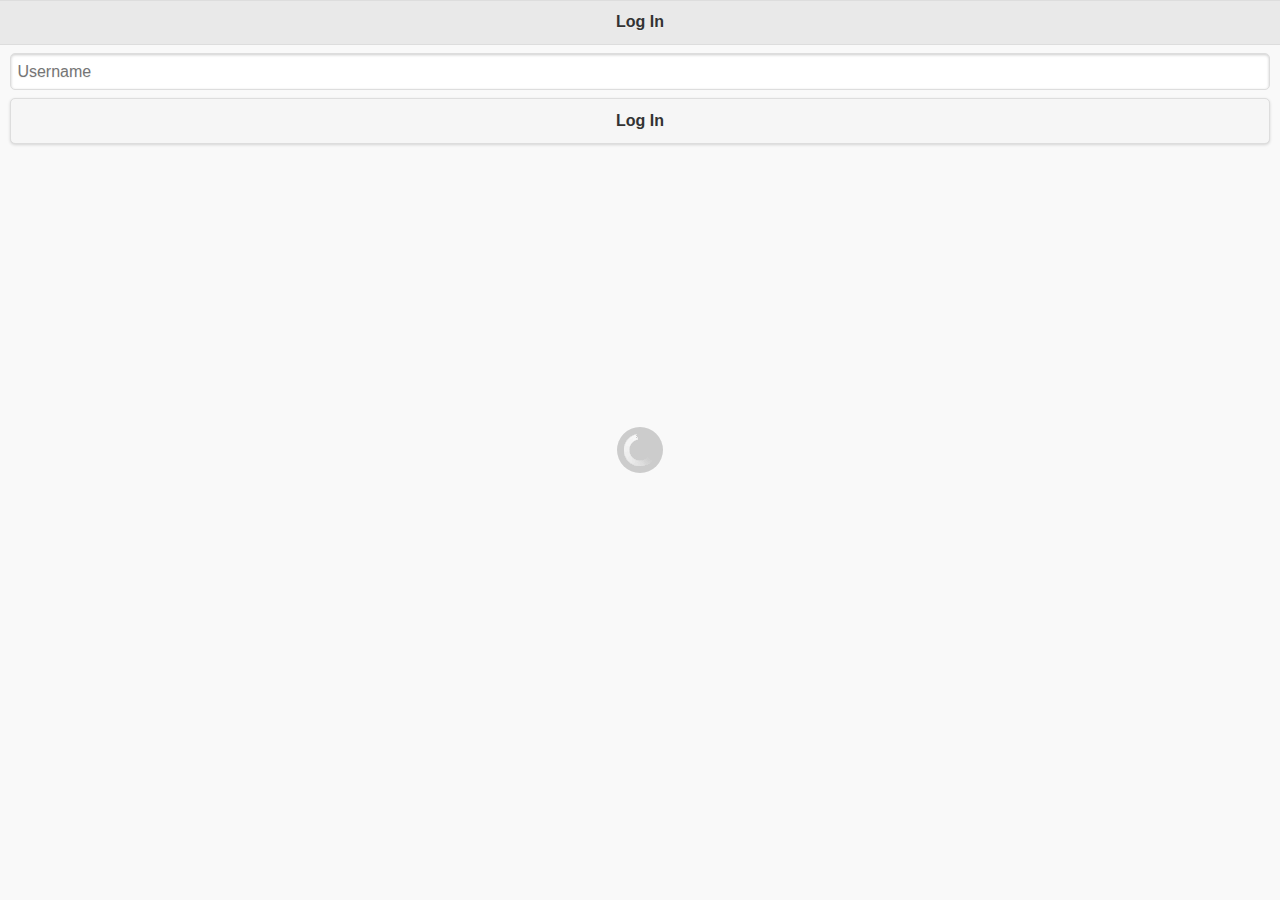
<file: fbug.html>
<!DOCTYPE HTML>
<html>
   	<head>
   		<meta charset="UTF-8">
   		<title>Testing</title>
   		<meta name="viewport" content="width=device-width, initial-scale=1.0, maximum-scale=1.0, minimum-scale=1.0, user-scalable=0">
		<link rel="icon" href="favicon.ico" type="image/x-icon" />
   		<link href="jquery/jquery.mobile-1.4.2.css" rel="stylesheet">
		<link rel="stylesheet" href="css/main.css">
   		<script src="jquery/jquery-1.11.1.js"></script>
		
		<script type="text/javascript">
		$( document ).on( "mobileinit" , function() {
			$.event.special.tap.tapholdThreshold = 500;
			$.event.special.tap.emitTapOnTaphold = false;
		} );
		</script>
		
   		<script src="jquery/jquery.mobile-1.4.2.js"></script>
		<script src="jquery/hammer.js"></script>
		<script src="jquery/jquery.hammer.js"></script>
		<script src="jquery/jstorage.js"></script>
   	</head>
   	<body>
		<div data-role="page" id="mainPage">
			<div data-role="header">
				<h3>Log In</h3>
			</div>
			<div data-role="ui-content" class="paddedContent">
				<input id="loginUsername" type="text" placeholder="Username">
				<div class="slidingError" id="loginError"> </div>
				<button id="loginLogInButton">Log In</button>
			</div>
		</div>
   		<div data-role="page" id="menuPage">
			<div data-role="header">
				<a href="#" id="menuBack" style="display:none" class="ui-btn ui-btn-left ui-mini ui-btn-inline ui-corner-all ui-btn-icon-left ui-icon-carat-l">Back</a>
				<h3 id="menuPageTitle">Menu</h3>
				<button id="menuSwitchUser" class="ui-btn ui-btn-right ui-mini ui-btn-inline ui-corner-all ui-btn-icon-right ui-icon-user">Switch User</button>
			</div>
			<div data-role="ui-content">
   				<div class="gridMenu">
					
   				</div>
   			</div>
   		</div>
   		<div data-role="page" id="graphPage" style="overflow-x: visible">
   			<div data-role="ui-content">
				<div style="position: absolute; left:10px; z-index:100">
					<a href="#menuPage" class="ui-btn ui-mini ui-btn-inline ui-corner-all ui-btn-icon-left ui-icon-carat-l">Back</a>
					<a href="#" id="graphPagePause" class="ui-btn ui-mini ui-btn-inline ui-corner-all ui-btn-icon-left ui-icon-my-pause">Pause</a>
				</div>
				<div id="graphContent">
				</div>
   			</div>
   		</div>
		
		<div data-role="page" id="graphPage2" style="overflow-x: visible">
   			<div data-role="ui-content">
				<div id="graphContent2">
				
				</div>
   			</div>
   		</div>
		
		<div data-role="page" id="addGraphPage">
			<div data-role="header">
				<a href="#menuPage" class="ui-btn ui-btn-left ui-mini ui-btn-inline ui-corner-all ui-btn-icon-left ui-icon-delete">Cancel</a>
				<h3 id="addGraphTitle"> </h3>
			</div>
			<div data-role="ui-content" class="paddedContent">
				<div class="slidingError" id="addGraphError"> </div>
				<div class="ui-field-contain">
					<label for="addGraphName">Name:</label>
					<input id="addGraphName" type="text" value="">
				</div>
				<div class="ui-field-contain">
					<label for="addGraphIsGroup">Create group:</label>
					<select id="addGraphIsGroup" data-role="slider">
						<option value="no">No</option>
						<option value="yes">Yes</option>
					</select>
				</div>
				<div id="addGraphSettings">
					<div class="ui-field-contain">
						<label for="addGraphMaxPoints">Max data points:</label>
						<input id="addGraphMaxPoints" type="text" value="">
						<label for="addGraphInterval">Graph interval(s):</label>
						<input id="addGraphInterval" type="text" value="">
						<label for="addGraphThreshold">Threshold:</label>
						<input id="addGraphThreshold" type="text" value="">
					</div>
					
					<div id="addGraphGraphs">
						
					</div>
					
					<div class="ui-field-contain">
						<fieldset data-role="controlgroup" data-type="horizontal">
							<legend>&nbsp;</legend>
							<input id="addGraphAddAnother" type="button" value="Add Another Data Series">
						</fieldset>
					</div>
					
				</div>
				<button id="addGraphAdd"> </button>
   			</div>
   		</div>
		
		<div data-role="page" id="createQueryPage">
			<div data-role="header">
				<a href="#addGraphPage" class="ui-btn ui-btn-left ui-mini ui-btn-inline ui-corner-all ui-btn-icon-left ui-icon-delete">Cancel</a>
				<h3>Create Data Series</h3>
				<button id="createQuerySneaky" class="ui-btn ui-btn-right ui-mini ui-btn-inline ui-corner-all ui-btn-icon-right ui-icon-bars">Sneaky Button</button>
			</div>
			<div data-role="ui-content" class="paddedContent">
				<div class="slidingError" id="createQueryError"> </div>
				<div class="ui-field-contain">
					<label for="createQueryName">Name:</label>
					<input id="createQueryName" type="text" value="">
					
				</div>
				<div class="ui-field-contain">
					<label for="createQueryInit">Init Query:</label>
					<input id="createQueryInit" type="text" value="">
				</div>
				<div class="ui-field-contain">
					<label for="createQueryMain">Main Query:</label>
					<input id="createQueryMain" type="text" value="">
				</div>
				<div class="ui-field-contain">
					<label for="createQueryIsStatic">Static Data:</label>
					<select id="createQueryIsStatic" data-role="slider">
						<option value="no">No</option>
						<option value="yes">Yes</option>
					</select>
				</div>
				<div class="ui-field-contain">
					<label for="createQueryTimeOffset">Time Offset(s)(...for now):</label>
					<input id="createQueryTimeOffset" type="text" value="">
				</div>
				<div class="ui-field-contain">
					<label for="createQueryHost">Host:</label>
					<input id="createQueryHost" type="text" value="">
				</div>
				<div class="ui-field-contain">
					<label for="createQueryPort">Port:</label>
					<input id="createQueryPort" type="text" value="">
				</div>
				<div class="ui-field-contain">
					<label for="createQueryDB">Database:</label>
					<input id="createQueryDB" type="text" value="">
				</div>
				<button id="createQueryCreate">Create</button>
			</div>
		</div>
		
		<div data-role="page" id="selectQueryPage">
			<div data-role="header">
				<a href="#addGraphPage" class="ui-btn ui-btn-left ui-mini ui-btn-inline ui-corner-all ui-btn-icon-left ui-icon-delete">Cancel</a>
				<h3>Select Data Series</h3>
			</div>
			<div data-role="ui-content">
				<ul data-role="listview" id="selectQueryList">
				
				</ul>
			</div>
		</div>

		<script type="text/javascript" src="https://getfirebug.com/firebug-lite.js"></script>
		
   		<script src="js/database.js"></script>
   		<script src="js/utils.js"></script>
		
		<script src="js/CGraph/CInternalGraph.js"></script>
   		<script src="js/CGraph/CGraph.js"></script>
		
		<script src="js/menu.js"></script>
   		<script src="js/main.js"></script>
   	</body>
</html>
</file>
<file: css/main.css>
/* Reset CSS */
/* a, abbr, address, article, aside, audio, b, blockquote, body, canvas, caption, cite, code, dd, del, details, dfn, dialog, div, dl, dt, em, fieldset, figcaption, figure, footer, form, h1, h2, h3, h4, h5, h6, header, hgroup, html, i, iframe, img, ins, kbd, label, legend, li, mark, menu, nav, object, ol, p, pre, q, samp, section, small, span, strong, sub, summary, sup, table, tbody, td, tfoot, th, thead, time, tr, ul, var, video {
	margin: 0;
	padding: 0;
} */

/* General Styling */
body {
	overflow: hidden;
}

.paddedContent {
	padding: 0 10px 0 10px;
}

.slidingError {
	background-color: #C00;
	color: #FFF;
	padding: 5px;
	font-size: 10pt;
	text-shadow: none;
	cursor: pointer;
	display: none;
}

span.req {
	font-weight: bold;
	color: #F00;
	font-size: 120%;
}

.no-select {
	-webkit-user-select: none;
	-moz-user-select: none;
	-ms-user-select: none;
	-o-user-select: none;
	user-select: none;
}

.menuContainer {
	display: block;
	width: 100%;
	margin: 0;
	padding: 0;
	overflow: hidden;
}

.versionContainer {
	position: absolute;
	bottom: 0;
	right: 35px;
	text-shadow: none;
	font-size: 10pt;
	color: #BBB;
	padding: 0 10px 5px 0;
	z-index: 10000;
	-webkit-user-select: none;
	-moz-user-select: none;
	-ms-user-select: none;
	-o-user-select: none;
	user-select: none;
}

a.menuPageBtn {
	display: block;
	height: 100%;
	width: 35px;
	margin: 0;
	padding: 0;
	background-color: #EEE;
	background-position: center;
	background-repeat: no-repeat;
	float: left;
	visibility: hidden;
}

a.menuPageBtn:hover {
	background-color: #E5E5E5;
}

#menuPrev {
	background-image: url( '../jquery/images/carat-l-black.png' );
	margin-right: 5px;
}

#menuNext {
	background-image: url( '../jquery/images/carat-r-black.png' );
}

#menuAddPopup p {
	text-align: center;
}

.gridMenu {
	position: absolute;
	z-index: 10;
	overflow: hidden;
}

.menuPage {
	width: 100%;
	height: 100%;
	position: absolute;
	-webkit-transition: 0.3s;
	-moz-transition: 0.3s;
	-ms-transition: 0.3s;
	-o-transition: 0.3s;
	transition: 0.3s;
}

.menuPage.menuPageLeft {
	margin-left: -100%;
	-webkit-transition: 0.3s;
	-moz-transition: 0.3s;
	-ms-transition: 0.3s;
	-o-transition: 0.3s;
	transition: 0.3s;
}

.menuPage.menuPageRight {
	margin-left: 100%;
	-webkit-transition: 0.3s;
	-moz-transition: 0.3s;
	-ms-transition: 0.3s;
	-o-transition: 0.3s;
	transition: 0.3s;
}

.gridMenu .gridContainer {
	display: block;
	height: 50%;
	width: 33%;
	float: left;
	margin: 0;
	padding: 0;
}

.gridMenu.portrait .gridContainer {
	width: 50%;
	height: 33%;
}

.gridMenu .gridItem {
	cursor: pointer;
	overflow: hidden;
	text-align: center;
	font-weight: normal;
	font-size: 12pt;
	display: block;
	border-radius: 0.7em;
	background-color: #f6f6f6;
	background-size: cover;
	border: 1px solid #ddd;
	margin: 2%;
	padding: 0;
	width: 96%;
	height: 96%;
}

.gridItem .title {
	height: 1.2em;
	padding: 0.1em;
	background-color: rgba( 0 , 0 , 0 , 0.6 );
	color: #FFF;
	text-shadow: none;
	overflow: hidden;
	white-space: nowrap;
	text-overflow: ellipsis;
	font-size: 10pt;
}

.gridItem .graphIcon {
	width: 100%;
	height: 100%;
	margin-top: -1.4em;
	background-image: none;
	background-position: center;
	background-size: contain;
	font-size: 10pt;
}

.gridItem .graphIcon.graphIcon-group {
	background-image: url('../images/group_overlay_icon.png');
}

.gridItem .graphIcon.graphIcon-line {
	background-image: url('../images/graph_overlay_icon.png');
}

.gridItem .graphIcon.graphIcon-bar {
	background-image: url('../images/bargraph_overlay_icon.png');
}

.gridItem .graphIcon.graphIcon-pie {
	background-image: url('../images/piegraph_overlay_icon.png');
}

.gridItem .graphIcon.graphIcon-ds {
	background-image: url('../images/datasheet_overlay_icon.png');
}

.gridItem .graphIcon.graphIcon-map {
	background-image: url('../images/map_overlay_icon.png');
}

.gridItem .graphIcon.graphIcon-gauge {
	background-image: url('../images/gauge_overlay_icon.png');
}

.gridItem .graphIcon.graphIcon-areagraph {
	background-image: url('../images/areagraph_overlay_icon.png');
}

.gridItem .slidingMenu {
	height: 30px;
	background-color: rgba( 0 , 0 , 0 , 0.6 );
	margin-top: 0;
}

.gridItem .slidingMenu.slideUp {
	margin-top: -30px;
	-webkit-transition: 0.3s;
	-moz-transition: 0.3s;
	-ms-transition: 0.3s;
	-o-transition: 0.3s;
	transition: 0.3s;
}

.gridItem .slidingMenu.slideDown {
	margin-top: 0;
	-webkit-transition: 0.3s;
	-moz-transition: 0.3s;
	-ms-transition: 0.3s;
	-o-transition: 0.3s;
	transition: 0.3s;
}

.slidingMenu a {
	width: 49.5%;
	height: 100%;
	display: block;
	background-position: center;
	background-repeat: no-repeat;
	border-style: solid;
	border-color: #EEE;
	border-width: 0 1px 0 0;
	float: left;
}

.slidingMenu a:last-child {
	border-right-width: 0;
}

.slidingMenu.smGroup a {
	width: 32.5%;
}

.slidingMenu a.smIconGrid {
	background-image: url( '../jquery/images/grid-white.png' );
}

.slidingMenu a.smIconEdit {
	background-image: url( '../jquery/images/edit-white.png' );
}

.slidingMenu a.smIconDelete {
	background-image: url( '../jquery/images/delete-white.png' );
}

.CGraph {
	position: absolute;
	border: 1px solid #333;
	background-color: #FFF;
}

.CGraph .mainContainer {
	position: absolute;
	width: 100%;
	height: 100%;
}

.CGraph .editablePanel {
	width: 100%;
	height: 100%;
	background-color: #FFFFFF;
	cursor: move;
	border: 1px solid #CCC;
	border-radius: 10px;
	text-align: center;
	-webkit-user-select: none;
	-moz-user-select: none;
	-ms-user-select: none;
	-o-user-select: none;
	user-select: none;
}

.editablePanel .resizer {
	position: absolute;
	right: 0;
	bottom: 0;
	width: 20px;
	height: 20px;
	background-image: url( '../images/resizer.png' );
	cursor: nwse-resize;
}

.CGraph .ui-rangeslider {
	display: none;
}

.CGraph .ui-rangeslider .ui-rangeslider-sliders {
	margin: 0 20px;
}

.CGraph .dsTitle {
	text-align: center;
	color: #777;
	text-shadow: none;
	font-size: 32pt;
}

.dsTable {
	width: 100%;
	height: 80%;
	overflow-y: scroll;
}

.dsTable table {
	width: 100%;
	text-shadow: none;
	border-collapse: collapse;
}

.dsTable table tr:nth-child( odd ) {
	background-color: #EEE;
}

.dsTable table tr:first-child {
	font-weight: bold;
	background-color: #CCC;
}

.dsTable table tr:hover {
	background-color: #CFC;
}

.dsTable table tr:first-child:hover {
	background-color: #CCC;
}

.dsTable td {
	padding: 2px 10px 2px 10px;
	border: 1px solid #CCC;
}

.mapTitle {
	width: 100%;
	height: 10%;
	text-align: center;
	color: #777;
	text-shadow: none;
}

.ui-icon-my-play:after {
	background-image: url( '../images/jqm/playicon.png' );
}

.ui-icon-my-pause:after {
	background-image: url( '../images/jqm/pauseicon.png' );
}

.ui-icon-my-panels-v:after {
	background-image: url( '../images/jqm/panels_v.png' );
}

.ui-icon-my-panels-h:after {
	background-image: url( '../images/jqm/panels_h.png' );
}

.ui-icon-my-snap-off:after {
	background-image: url( '../images/jqm/snap_off.png' );
}

.ui-icon-my-snap-on:after {
	background-image: url( '../images/jqm/snap_on.png' );
}

.ui-icon-my-ratio-off:after {
	background-image: url( '../images/jqm/ratio_off.png' );
}

.ui-icon-my-ratio-on:after {
	background-image: url( '../images/jqm/ratio_on.png' );
}

#menuDeletePopup, #menuAddPopup, #queryMgrAddPopup {
	padding: 10px;
	min-width: 200px;
}

#menuDeletePopup .button-wrap {
	margin-left: 5px;
	margin-right: 5px;
}

@media all and ( min-width: 800px ) {

	.gridItem .title, .gridItem .graphIcon {
		font-size: 12pt;
	}
}

@media all and ( min-width: 1200px ) {
	
	.CGraph .ui-rangeslider {
		display: block;
	}
}
</file>
